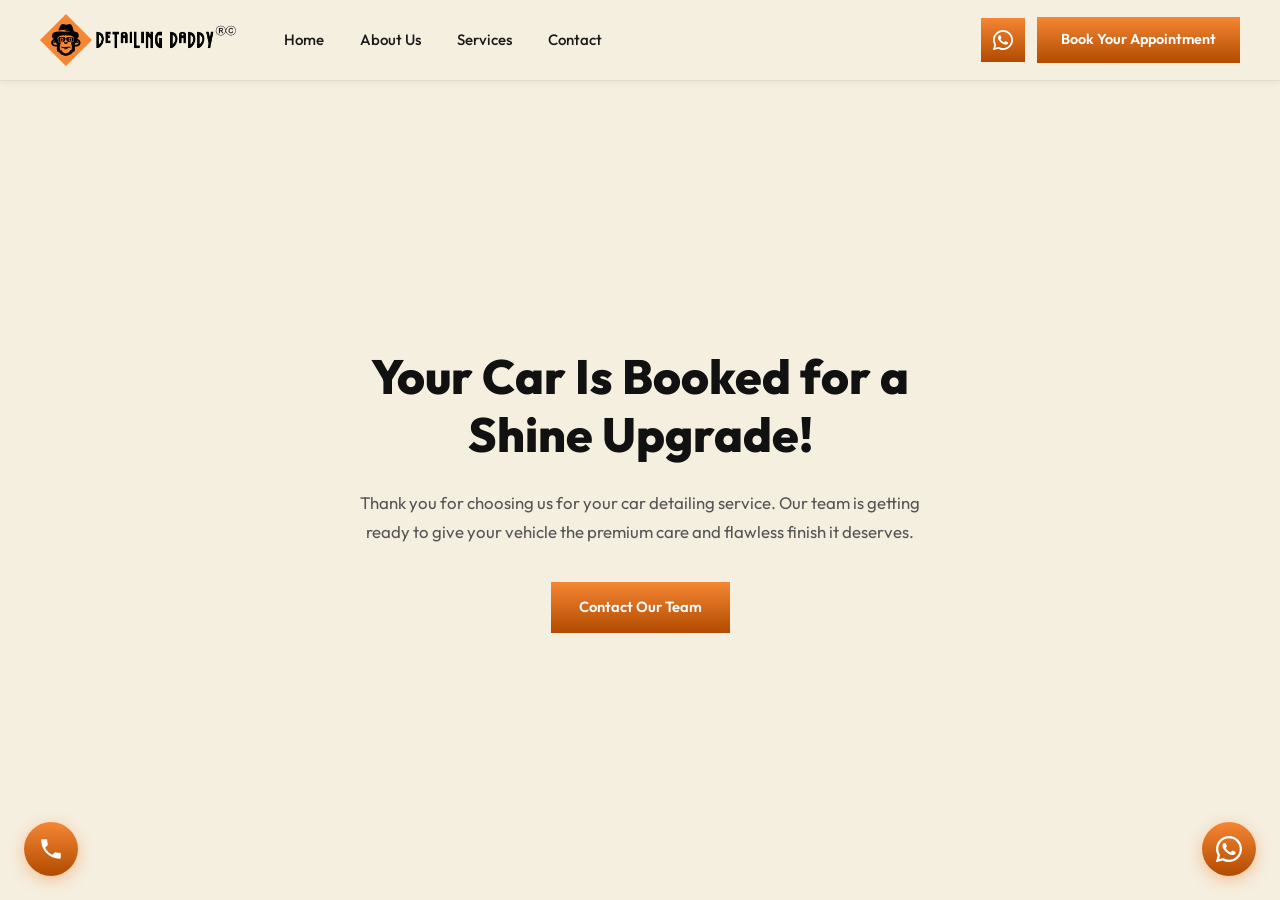
<file: dd_thankyou.html>
<!DOCTYPE html>
<html lang="en">
<head>
  <meta charset="UTF-8" />
  <meta name="viewport" content="width=device-width, initial-scale=1.0" />
  <title>Thank You — Detailing Daddy</title>
  
  <!-- Google Tag Manager -->
  <script>
    window.dataLayer = window.dataLayer || [];
    function gtag(){dataLayer.push(arguments);}
    gtag('js', new Date());
  </script>
  <!-- Google Tag Manager -->
  <script>(function(w,d,s,l,i){w[l]=w[l]||[];w[l].push({'gtm.start':
  new Date().getTime(),event:'gtm.js'});var f=d.getElementsByTagName(s)[0],
  j=d.createElement(s),dl=l!='dataLayer'?'&l='+l:'';j.async=true;j.src=
  'https://www.googletagmanager.com/gtm.js?id='+i+dl;f.parentNode.insertBefore(j,f);
  })(window,document,'script','dataLayer','GTM-PL36DL4J');</script>
  <!-- End Google Tag Manager -->
  
  <link rel="stylesheet" href="dd_style.css" />
  <link rel="preconnect" href="https://fonts.googleapis.com" />
  <link rel="preconnect" href="https://fonts.gstatic.com" crossorigin />
  <link href="https://fonts.googleapis.com/css2?family=Outfit:wght@300;400;500;600;700;800;900&display=swap" rel="stylesheet" />
  <style>
    .thankyou-page {
      min-height: 100vh;
      background: var(--primary);
      display: flex;
      flex-direction: column;
    }
    .thankyou-content {
      flex: 1;
      display: flex;
      align-items: center;
      justify-content: center;
      padding: 100px 80px;
      max-width: var(--max-w);
      margin: 0 auto;
      width: 100%;
    }
    .thankyou-inner {
      display: flex;
      justify-content: center;
      align-items: center;
      width: 100%;
    }
    .thankyou-text {
      max-width: 600px;
      text-align: center;
    }
    .thankyou-heading {
      font-family: var(--font-head);
      font-size: 3rem;
      font-weight: 800;
      color: var(--black);
      line-height: 1.2;
      margin-bottom: 24px;
    }
    .thankyou-message {
      font-family: var(--font-body);
      font-size: 1.05rem;
      color: var(--text-muted);
      line-height: 1.75;
      margin-bottom: 36px;
    }
    @media (max-width: 960px) {
      .thankyou-content {
        padding: 60px 32px;
      }
      .thankyou-inner {
        flex-direction: column;
      }
      .thankyou-heading {
        font-size: 2.2rem;
      }
      .thankyou-text {
        max-width: 100%;
      }
    }
  </style>
</head>
<body class="thankyou-page">
  <!-- Google Tag Manager (noscript) -->
  <noscript><iframe src="https://www.googletagmanager.com/ns.html?id=GTM-PL36DL4J"
  height="0" width="0" style="display:none;visibility:hidden"></iframe></noscript>
  <!-- End Google Tag Manager (noscript) -->

  <!-- ════════════════════════════════════════
       NAVBAR
  ════════════════════════════════════════ -->
  <header class="navbar" id="navbar">
    <div class="nav-inner">
      <a href="dd_index.html" class="nav-logo">
        <img src="assets/Logo.png" alt="Detailing Daddy" class="logo-img" onerror="this.style.display='none'" />
        
       
      </a>
      <nav class="nav-links">
        <a href="dd_index.html#home">Home</a>
        <a href="dd_index.html#about">About Us</a>
        <a href="dd_index.html#services">Services</a>
        <a href="dd_index.html#contact">Contact</a>
      </nav>
      <div class="nav-actions">
        <a href="https://wa.me/917892108883" class="btn-wa-nav" target="_blank" aria-label="WhatsApp">
          <svg width="20" height="20" viewBox="0 0 24 24" fill="white"><path d="M17.472 14.382c-.297-.149-1.758-.867-2.03-.967-.273-.099-.471-.148-.67.15-.197.297-.767.966-.94 1.164-.173.199-.347.223-.644.075-.297-.15-1.255-.463-2.39-1.475-.883-.788-1.48-1.761-1.653-2.059-.173-.297-.018-.458.13-.606.134-.133.298-.347.446-.52.149-.174.198-.298.298-.497.099-.198.05-.371-.025-.52-.075-.149-.669-1.612-.916-2.207-.242-.579-.487-.5-.669-.51-.173-.008-.371-.01-.57-.01-.198 0-.52.074-.792.372-.272.297-1.04 1.016-1.04 2.479 0 1.462 1.065 2.875 1.213 3.074.149.198 2.096 3.2 5.077 4.487.709.306 1.262.489 1.694.625.712.227 1.36.195 1.871.118.571-.085 1.758-.719 2.006-1.413.248-.694.248-1.289.173-1.413-.074-.124-.272-.198-.57-.347z"/><path d="M12 0C5.373 0 0 5.373 0 12c0 2.122.558 4.118 1.535 5.846L.057 23.429a.5.5 0 0 0 .514.571l5.701-1.496A11.94 11.94 0 0 0 12 24c6.627 0 12-5.373 12-12S18.627 0 12 0zm0 21.9a9.88 9.88 0 0 1-5.031-1.374l-.36-.214-3.733.979.996-3.648-.235-.374A9.865 9.865 0 0 1 2.1 12C2.1 6.534 6.534 2.1 12 2.1S21.9 6.534 21.9 12 17.466 21.9 12 21.9z"/></svg>
        </a>
        <a href="dd_index.html#contact" class="btn-nav-cta">Book Your Appointment</a>
      </div>
      <button class="hamburger" id="hamburger" aria-label="Open menu">
        <span></span><span></span><span></span>
      </button>
    </div>
    <div class="mobile-menu" id="mobileMenu">
      <a href="dd_index.html#home">Home</a>
      <a href="dd_index.html#about">About Us</a>
      <a href="dd_index.html#services">Services</a>
      <a href="dd_index.html#contact">Contact</a>
    </div>
  </header>

  <!-- ════════════════════════════════════════
       THANK YOU CONTENT
  ════════════════════════════════════════ -->
  <div class="thankyou-content">
    <div class="thankyou-inner">
      <!-- Left: Text Content -->
      <div class="thankyou-text">
        <h1 class="thankyou-heading">Your Car Is Booked for a Shine Upgrade!</h1>
        <p class="thankyou-message">Thank you for choosing us for your car detailing service. Our team is getting ready to give your vehicle the premium care and flawless finish it deserves.</p>
        <a href="dd_index.html#contact" class="btn-orange">Contact Our Team</a>
      </div>

    </div>
  </div>

  <!-- ════════════════════════════════════════
       FLOATING BUTTONS (CALL & WHATSAPP)
  ════════════════════════════════════════ -->
  <a href="tel:+917892108883" class="float-btn float-btn--call" aria-label="Call">
    <svg width="26" height="26" viewBox="0 0 24 24" fill="white"><path d="M6.62 10.79c1.44 2.83 3.76 5.14 6.59 6.59l2.2-2.2c.27-.27.67-.36 1.02-.24 1.12.37 2.33.57 3.57.57.55 0 1 .45 1 1V20c0 .55-.45 1-1 1-9.39 0-17-7.61-17-17 0-.55.45-1 1-1h3.5c.55 0 1 .45 1 1 0 1.25.2 2.45.57 3.57.11.35.03.74-.25 1.02l-2.2 2.2z"/></svg>
  </a>
  <a href="https://wa.me/917892108883" class="float-btn float-btn--wa" target="_blank" aria-label="WhatsApp">
    <svg width="26" height="26" viewBox="0 0 24 24" fill="white"><path d="M17.472 14.382c-.297-.149-1.758-.867-2.03-.967-.273-.099-.471-.148-.67.15-.197.297-.767.966-.94 1.164-.173.199-.347.223-.644.075-.297-.15-1.255-.463-2.39-1.475-.883-.788-1.48-1.761-1.653-2.059-.173-.297-.018-.458.13-.606.134-.133.298-.347.446-.52.149-.174.198-.298.298-.497.099-.198.05-.371-.025-.52-.075-.149-.669-1.612-.916-2.207-.242-.579-.487-.5-.669-.51-.173-.008-.371-.01-.57-.01-.198 0-.52.074-.792.372-.272.297-1.04 1.016-1.04 2.479 0 1.462 1.065 2.875 1.213 3.074.149.198 2.096 3.2 5.077 4.487.709.306 1.262.489 1.694.625.712.227 1.36.195 1.871.118.571-.085 1.758-.719 2.006-1.413.248-.694.248-1.289.173-1.413-.074-.124-.272-.198-.57-.347z"/><path d="M12 0C5.373 0 0 5.373 0 12c0 2.122.558 4.118 1.535 5.846L.057 23.429a.5.5 0 0 0 .514.571l5.701-1.496A11.94 11.94 0 0 0 12 24c6.627 0 12-5.373 12-12S18.627 0 12 0zm0 21.9a9.88 9.88 0 0 1-5.031-1.374l-.36-.214-3.733.979.996-3.648-.235-.374A9.865 9.865 0 0 1 2.1 12C2.1 6.534 6.534 2.1 12 2.1S21.9 6.534 21.9 12 17.466 21.9 12 21.9z"/></svg>
  </a>

  <script src="dd_script.js"></script>
  <script>
    // Track thank you page view as form submission conversion
    // This ensures only successful form submissions are tracked (user reached thank you page)
    window.dataLayer = window.dataLayer || [];
    window.dataLayer.push({
      event: 'form_submission_conversion',
      event_category: 'conversion',
      event_label: 'form_submission',
      conversion_type: 'form_submission',
      conversion_value: 1,
      conversion_event: true
    });
  </script>
</body>
</html>
</file>
<file: dd_style.css>
/* ══════════════════════════════════════════════
   DETAILING DADDY — dd_style.css
   Palette: Primary #F5EFE0, Secondary #ECE5D4, Orange accent
══════════════════════════════════════════════ */

/* ─── CSS VARIABLES ─── */
:root {
  --orange:       #C86D1A;
  --orange-dark:  #A85A12;
  --orange-light: #E8833A;
  --primary:      #F5EFE0;
  --secondary:    #ECE5D4;
  --cream:        #F5EFE0;
  --cream-dark:   #ECE5D4;
  --cream-light:  #F5EFE0;
  --black:        #111111;
  --dark:         #1e1e1e;
  --text:         #1a1a1a;
  --text-muted:   #555555;
  --white:        #ffffff;
  --border-orange: #C86D1A;
  --font-head:    'Outfit', sans-serif;
  --font-body:    'Outfit', sans-serif;
  --radius:       0px;
  --shadow:       0 4px 20px rgba(0,0,0,0.10);
  --section-pad:  100px 80px;
  --max-w:        1320px;
}

/* ─── RESET ─── */
*, *::before, *::after { box-sizing: border-box; margin: 0; padding: 0; }
html { scroll-behavior: smooth; }
body {
  font-family: var(--font-body);
  background: var(--cream);
  color: var(--text);
  line-height: 1.65;
  overflow-x: hidden;
}
img { max-width: 100%; display: block; }
a { text-decoration: none; color: inherit; }

/* ─── SHARED ELEMENTS ─── */
.section-tag {
  font-family: var(--font-body);
  font-size: 1.2rem;
  font-weight: 600;
  color: var(--orange);
  letter-spacing: 0.3px;
  margin-bottom: 10px;
}
.section-heading {
  font-family: var(--font-head);
  font-size: 2.5rem;
  font-weight: 800;
  color: var(--black);
  line-height: 1.2;
  margin-bottom: 18px;
}
.section-body {
  font-size: 1.05rem;
  color: var(--text-muted);
  line-height: 1.75;
  max-width: 540px;
  margin-bottom: 0;
}
.acc-content .section-body,
.bike-content .section-body {
  line-height: 1.75;
  max-width: 100%;
}

/* ─── BUTTONS ─── */
.btn-orange {
  display: inline-block;
  background: linear-gradient(180deg, #F58634 0%, #B14B00 100%);
  color: var(--white);
  font-family: var(--font-body);
  font-size: 0.92rem;
  font-weight: 600;
  padding: 13px 28px;
  border: none;
  border-radius: var(--radius);
  cursor: pointer;
  transition: background 0.2s;
  text-align: center;
  white-space: nowrap;
}
.btn-orange:hover { background: linear-gradient(180deg, #E0772A 0%, #9F4200 100%); }
.btn-full { width: 100%; }

.btn-outline-white {
  display: inline-block;
  background: transparent;
  color: var(--white);
  font-family: var(--font-body);
  font-size: 0.92rem;
  font-weight: 600;
  padding: 12px 28px;
  border: 2px solid var(--white);
  border-radius: var(--radius);
  cursor: pointer;
  transition: all 0.2s;
  white-space: nowrap;
}
.btn-outline-white:hover { background: rgba(255,255,255,0.1); }

/* ══════════════════════════════════════════════
   NAVBAR
══════════════════════════════════════════════ */
.navbar {
  position: sticky;
  top: 0;
  z-index: 1000;
  background: var(--cream);
  border-bottom: 1px solid rgba(0,0,0,0.08);
  box-shadow: 0 1px 8px rgba(0,0,0,0.06);
}
.nav-inner {
  max-width: var(--max-w);
  margin: 0 auto;
  padding: 0 40px;
  height: 80px;
  display: flex;
  align-items: center;
  gap: 48px;
}
.nav-logo {
  display: flex;
  align-items: center;
  gap: 12px;
  flex-shrink: 0;
}
.logo-img { height: 52px; width: auto; }
.logo-fallback {
  display: flex;
  align-items: center;
  gap: 10px;
}
.logo-icon {
  font-size: 2.2rem;
  color: var(--orange);
  line-height: 1;
}
.logo-text {
  font-family: var(--font-head);
  font-size: 1.35rem;
  font-weight: 900;
  color: var(--black);
  letter-spacing: 1px;
  text-transform: uppercase;
}
.logo-text sup {
  font-size: 0.55rem;
  color: var(--text-muted);
}
.nav-links {
  display: flex;
  align-items: center;
  gap: 36px;
  flex: 1;
}
.nav-links a {
  font-size: 0.94rem;
  font-weight: 500;
  color: var(--text);
  transition: color 0.2s;
}
.nav-links a:hover { color: var(--orange); }
.nav-actions {
  display: flex;
  align-items: center;
  gap: 12px;
  margin-left: auto;
}
.btn-wa-nav {
  width: 44px;
  height: 44px;
  background: linear-gradient(180deg, #F58634 0%, #B14B00 100%);
  border-radius: var(--radius);
  display: flex;
  align-items: center;
  justify-content: center;
  flex-shrink: 0;
  transition: background 0.2s;
}
.btn-wa-nav:hover { background: linear-gradient(180deg, #E0772A 0%, #9F4200 100%); }
.btn-nav-cta {
  background: linear-gradient(180deg, #F58634 0%, #B14B00 100%);
  color: var(--white);
  font-size: 0.9rem;
  font-weight: 600;
  padding: 11px 24px;
  border-radius: var(--radius);
  transition: background 0.2s;
  white-space: nowrap;
}
.btn-nav-cta:hover { background: linear-gradient(180deg, #E0772A 0%, #9F4200 100%); }
.hamburger {
  display: none;
  flex-direction: column;
  gap: 5px;
  background: none;
  border: none;
  cursor: pointer;
  padding: 4px;
  margin-left: auto;
}
.hamburger span {
  display: block;
  width: 26px;
  height: 2px;
  background: var(--black);
  transition: all 0.3s;
}
.mobile-menu {
  display: none;
  flex-direction: column;
  padding: 16px 40px 20px;
  border-top: 1px solid rgba(0,0,0,0.08);
  gap: 12px;
}
.mobile-menu.open { display: flex; }
.mobile-menu a {
  font-size: 1rem;
  font-weight: 500;
  color: var(--text);
  padding: 6px 0;
}
.mobile-menu a:hover { color: var(--orange); }

/* ══════════════════════════════════════════════
   SECTION 1 — HERO
══════════════════════════════════════════════ */
.hero {
  position: relative;
  min-height: calc(100vh - 80px);
  display: flex;
  align-items: center;
  overflow: hidden;
  background: #0e0e0e;
}
.hero-video {
  position: absolute;
  inset: 0;
  width: 100%;
  height: 100%;
  object-fit: cover;
  opacity: 0.55;
  z-index: 0;
}
.hero-overlay {
  position: absolute;
  inset: 0;
  background: linear-gradient(90deg, rgba(0,0,0,0.72) 0%, rgba(0,0,0,0.35) 60%, rgba(0,0,0,0.55) 100%);
  z-index: 1;
}
.hero-content {
  position: relative;
  z-index: 2;
  width: 100%;
  max-width: var(--max-w);
  margin: 0 auto;
  padding: 60px 80px;
  display: grid;
  grid-template-columns: 1fr 400px;
  gap: 80px;
  align-items: center;
}
.hero-left {}
.hero-heading {
  font-family: var(--font-head);
  font-size: 2.6rem;
  font-weight: 900;
  color: var(--white);
  line-height: 1.2;
  margin-bottom: 20px;
}
.hero-sub {
  font-size: 1.02rem;
  color: rgba(255,255,255,0.82);
  line-height: 1.75;
  max-width: 540px;
  margin-bottom: 36px;
}
.hero-btns {
  display: flex;
  gap: 16px;
  flex-wrap: wrap;
}
.hero-form {
  display: flex;
  flex-direction: column;
  gap: 14px;
}
.hf-input,
.hf-select {
  width: 100%;
  background: var(--white);
  border: none;
  border-radius: var(--radius);
  padding: 14px 18px;
  font-family: var(--font-body);
  font-size: 0.93rem;
  color: var(--text);
  outline: none;
  transition: box-shadow 0.2s;
}
.hf-input:focus { box-shadow: 0 0 0 2px var(--orange); }
.hf-select {
  appearance: none;
  background-image: url("data:image/svg+xml,%3Csvg xmlns='http://www.w3.org/2000/svg' width='16' height='16' viewBox='0 0 24 24' fill='none' stroke='%23555' stroke-width='2'%3E%3Cpolyline points='6 9 12 15 18 9'/%3E%3C/svg%3E");
  background-repeat: no-repeat;
  background-position: right 16px center;
  padding-right: 42px;
  cursor: pointer;
}
.hf-select:focus { box-shadow: 0 0 0 2px var(--orange); }

/* ══════════════════════════════════════════════
   SECTION 2 — ABOUT US
══════════════════════════════════════════════ */
.about-section {
  background: var(--primary);
  padding: var(--section-pad);
}
.about-inner {
  max-width: var(--max-w);
  margin: 0 auto;
  display: grid;
  grid-template-columns: 1fr 380px;
  gap: 80px;
  align-items: stretch;
}
.about-left {
  display: flex;
  flex-direction: column;
  justify-content: center;
  height: 100%;
}
.about-features {
  display: grid;
  grid-template-columns: 1fr 1fr;
  gap: 24px;
  margin-top: 40px;
}
.about-feature {
  display: flex;
  gap: 16px;
  align-items: flex-start;
}
.feature-icon {
  width: 72px;
  height: 72px;
  background: transparent;
  border-radius: var(--radius);
  display: flex;
  align-items: center;
  justify-content: center;
  flex-shrink: 0;
}
.feature-icon img {
  width: 100%;
  height: 100%;
  object-fit: contain;
  padding: 12px;
}
.about-feature h4 {
  font-family: var(--font-head);
  font-size: 1rem;
  font-weight: 700;
  color: var(--black);
  margin-bottom: 6px;
}
.about-feature p {
  font-size: 0.95rem;
  color: var(--text-muted);
  line-height: 1.6;
}
.about-stats {
  display: flex;
  flex-direction: column;
  gap: 0;
  justify-content: center;
  height: 100%;
}
.stat-item {
  display: flex;
  flex-direction: column;
  gap: 4px;
  padding: 24px 0;
}
.stat-number {
  font-family: var(--font-head);
  font-size: 3.6rem;
  font-weight: 900;
  color: var(--black);
  line-height: 1;
}
.stat-label {
  font-size: 0.78rem;
  font-weight: 600;
  color: var(--text-muted);
  letter-spacing: 1px;
  text-transform: uppercase;
}
.stat-divider {
  height: 1px;
  background: rgba(0,0,0,0.12);
  width: 100%;
}

/* ══════════════════════════════════════════════
   SECTION 3 — CAR ACCESSORIES
══════════════════════════════════════════════ */
.accessories-section {
  background: var(--secondary);
  padding: 60px 80px;
}
.accessories-inner {
  max-width: var(--max-w);
  margin: 0 auto;
  display: grid;
  grid-template-columns: 1fr 1fr;
  gap: 48px;
  align-items: stretch;
}
.acc-image {
  position: relative;
  border-radius: 0px;
  overflow: hidden;
  background: var(--cream-dark);
  height: 100%;
}
.acc-image img {
  width: 100%;
  height: 100%;
  object-fit: cover;
  border-radius: 0px;
  display: block;
}
.acc-image.img-ph img { display: none; }
.img-placeholder-text {
  position: absolute;
  inset: 0;
  display: flex;
  align-items: center;
  justify-content: center;
  color: #999;
  font-size: 0.85rem;
}
.acc-content {
  display: flex;
  flex-direction: column;
  justify-content: flex-start;
  max-width: 520px;
  height: 100%;
}
.acc-content .section-heading {
  margin-bottom: 16px;
}
.acc-content .section-body {
  margin-bottom: 24px;
  max-width: 100%;
}
.acc-btn {
  width: fit-content;
  display: inline-block;
  margin-top: auto;
}

/* ══════════════════════════════════════════════
   SECTION 4 — SERVICES GRID
══════════════════════════════════════════════ */
.services-section {
  background: var(--primary);
  padding: var(--section-pad);
}
.services-inner {
  max-width: var(--max-w);
  margin: 0 auto;
}
.services-grid {
  display: grid;
  grid-template-columns: repeat(3, 1fr);
  gap: 16px;
  margin-top: 8px;
}
.service-card {
  position: relative;
  border-radius: 0px;
  overflow: hidden;
  aspect-ratio: 4/3;
  background: #2a2a2a;
  cursor: pointer;
}
.service-card img {
  width: 100%;
  height: 100%;
  object-fit: cover;
  display: block;
  transition: transform 0.4s;
  opacity: 0.85;
}
.service-card:hover img { transform: scale(1.04); }
.service-card.svc-ph img { display: none; }
.svc-img-ph {
  position: absolute;
  inset: 0;
  display: flex;
  align-items: center;
  justify-content: center;
  color: rgba(255,255,255,0.35);
  font-size: 0.8rem;
}
.service-label {
  position: absolute;
  bottom: 0;
  left: 0;
  right: 0;
  padding: 14px 18px;
  background: linear-gradient(to top, rgba(0,0,0,0.75) 0%, rgba(0,0,0,0) 100%);
  color: var(--white);
  font-family: var(--font-body);
  font-size: 1rem;
  font-weight: 600;
}

/* ══════════════════════════════════════════════
   SECTION 5 — BIKE CARE
══════════════════════════════════════════════ */
.bike-section {
  background: var(--secondary);
  padding: 60px 80px;
}
.bike-inner {
  max-width: var(--max-w);
  margin: 0 auto;
  display: grid;
  grid-template-columns: 1fr 1fr;
  gap: 48px;
  align-items: stretch;
}
.bike-content {
  display: flex;
  flex-direction: column;
  justify-content: flex-start;
  max-width: 520px;
  height: 100%;
}
.bike-content .section-heading {
  margin-bottom: 16px;
}
.bike-content .section-body {
  margin-bottom: 24px;
  max-width: 100%;
}
.bike-btn {
  width: fit-content;
  display: inline-block;
  margin-top: auto;
}
.bike-image {
  position: relative;
  border-radius: 0px;
  overflow: hidden;
  background: var(--cream-dark);
  height: 100%;
}
.bike-image img {
  width: 100%;
  height: 100%;
  object-fit: cover;
  border-radius: 0px;
  display: block;
}
.bike-image.img-ph img { display: none; }

/* ══════════════════════════════════════════════
   SECTION 6 — GOOGLE REVIEWS
══════════════════════════════════════════════ */
.reviews-section {
  background: var(--primary);
  padding: 80px 80px;
}
.reviews-inner {
  max-width: var(--max-w);
  margin: 0 auto;
}
.reviews-widget {
  background: var(--white);
  border-radius: 0px;
  overflow: hidden;
  box-shadow: var(--shadow);
}
.google-bar {
  display: flex;
  align-items: center;
  gap: 14px;
  padding: 18px 28px;
  border-bottom: 1px solid #eee;
  flex-wrap: wrap;
}
.google-logo {
  font-size: 1.35rem;
  font-weight: 700;
  letter-spacing: -0.5px;
}
.google-excellent {
  font-size: 0.92rem;
  font-weight: 600;
  color: var(--text);
}
.stars-row {
  color: #FBBC05;
  font-size: 1.05rem;
  letter-spacing: 1px;
}
.google-score {
  font-size: 0.88rem;
  color: var(--text-muted);
}
.btn-write-review {
  margin-left: auto;
  background: #1a73e8;
  color: var(--white);
  font-size: 0.85rem;
  font-weight: 600;
  padding: 9px 20px;
  border-radius: 0px;
  transition: background 0.2s;
}
.btn-write-review:hover { background: #1557b0; }
.reviews-wrapper {
  display: flex;
  align-items: stretch;
  gap: 0;
  padding: 28px;
  position: relative;
  min-height: 200px;
}
.carousel-btn {
  background: none;
  border: none;
  font-size: 20px;
  color: #999;
  cursor: pointer;
  padding: 0 20px;
  flex-shrink: 0;
  transition: color 0.2s;
  font-weight: 300;
  z-index: 2;
}
.carousel-btn:hover { color: var(--orange); }
.reviews-track-outer {
  flex: 1;
  overflow: hidden;
}
.reviews-slider {
  display: flex;
  gap: 24px;
  overflow-x: hidden;
  scroll-behavior: smooth;
  padding: 0;
  align-items: stretch;
  width: 100%;
}
.review-card {
  background: var(--white);
  padding: 20px;
  border-radius: 0px;
  box-shadow: 0 2px 8px rgba(0,0,0,0.05);
  width: 320px;
  min-width: 320px;
  flex: 0 0 auto;
  display: flex;
  flex-direction: column;
  height: 100%;
}
.review-header {
  display: flex;
  align-items: center;
  gap: 14px;
  margin-bottom: 12px;
  flex-shrink: 0;
}
.reviewer-avatar {
  width: 42px;
  height: 42px;
  border-radius: 50%;
  display: flex;
  align-items: center;
  justify-content: center;
  color: var(--white);
  font-weight: 700;
  font-size: 0.85rem;
  flex-shrink: 0;
  text-transform: uppercase;
}
.reviewer-name {
  font-weight: 600;
  font-size: 0.93rem;
  color: var(--black);
}
.review-date {
  font-size: 0.78rem;
  color: #999;
  margin-top: 2px;
}
.review-stars {
  color: #FBBC05;
  font-size: 0.95rem;
  letter-spacing: 1px;
  margin-bottom: 12px;
  flex-shrink: 0;
}
.review-text {
  font-size: 0.95rem;
  color: var(--text-muted);
  line-height: 1.65;
  flex: 1;
  margin: 0;
}

/* ══════════════════════════════════════════════
   SECTION 7 — CONTACT
══════════════════════════════════════════════ */
.contact-section {
  background: var(--secondary);
  padding: 60px 80px;
}
.contact-inner {
  max-width: var(--max-w);
  margin: 0 auto;
  display: grid;
  grid-template-columns: 1fr 1fr;
  gap: 80px;
  align-items: stretch;
}
.contact-map {
  border-radius: 0px;
  overflow: hidden;
  min-height: 460px;
  box-shadow: var(--shadow);
  height: 100%;
}
.contact-map iframe {
  display: block;
  width: 100%;
  height: 100%;
  min-height: 460px;
}
.contact-form-wrap {
  display: flex;
  flex-direction: column;
  height: 100%;
  justify-content: flex-start;
}
.contact-form-grid {
  display: grid;
  grid-template-columns: 1fr 1fr;
  gap: 18px;
  margin-bottom: 24px;
  flex: 1;
}
.cf-input {
  width: 100%;
  background: transparent;
  border: 1.5px solid var(--border-orange);
  border-radius: var(--radius);
  padding: 14px 18px;
  font-family: var(--font-body);
  font-size: 0.93rem;
  color: var(--text);
  outline: none;
  transition: border-color 0.2s, box-shadow 0.2s;
}
.cf-input:focus {
  border-color: var(--orange-dark);
  box-shadow: 0 0 0 3px rgba(200,109,26,0.15);
}
.cf-input::placeholder { color: #999; }
.cf-select {
  appearance: none;
  background-image: url("data:image/svg+xml,%3Csvg xmlns='http://www.w3.org/2000/svg' width='16' height='16' viewBox='0 0 24 24' fill='none' stroke='%23999' stroke-width='2'%3E%3Cpolyline points='6 9 12 15 18 9'/%3E%3C/svg%3E");
  background-repeat: no-repeat;
  background-position: right 16px center;
  background-color: transparent;
  padding-right: 42px;
  cursor: pointer;
}
.cf-textarea {
  grid-column: 1 / -1;
  resize: vertical;
  min-height: 130px;
}
.btn-submit-enquiry {
  padding: 14px 36px;
  font-size: 0.95rem;
  margin-top: auto;
  width: fit-content;
  align-self: flex-end;
}

/* ══════════════════════════════════════════════
   SECTION 8 — FAQ
══════════════════════════════════════════════ */
.faq-section {
  background: var(--primary);
  padding: 80px 80px 100px;
}
.faq-inner {
  max-width: var(--max-w);
  margin: 0 auto;
}
.faq-list {
  max-width: 960px;
  margin: 0 auto;
}
.faq-item {
  border-bottom: 1px solid rgba(0,0,0,0.1);
}
.faq-question {
  width: 100%;
  background: none;
  border: none;
  display: flex;
  align-items: center;
  justify-content: space-between;
  padding: 24px 0;
  cursor: pointer;
  font-family: var(--font-body);
  font-size: 0.97rem;
  font-weight: 500;
  color: var(--text);
  text-align: left;
  gap: 24px;
  transition: color 0.2s;
}
.faq-question:hover { color: var(--orange); }
.faq-icon {
  font-size: 1.4rem;
  font-weight: 300;
  color: var(--text-muted);
  flex-shrink: 0;
  line-height: 1;
  transition: transform 0.25s, color 0.2s;
}
.faq-question[aria-expanded="true"] .faq-icon {
  transform: rotate(45deg);
  color: var(--orange);
}
.faq-answer {
  max-height: 0;
  overflow: hidden;
  transition: max-height 0.35s ease, padding 0.25s;
}
.faq-answer.open {
  max-height: 300px;
  padding-bottom: 22px;
}
.faq-answer p {
  font-size: 1rem;
  color: var(--text-muted);
  line-height: 1.75;
}

/* ══════════════════════════════════════════════
   FOOTER
══════════════════════════════════════════════ */
.footer {
  background: var(--secondary);
  padding: 60px 80px 0;
  border-top: 1px solid rgba(0,0,0,0.07);
}
.footer-inner {
  max-width: var(--max-w);
  margin: 0 auto;
  display: grid;
  grid-template-columns: 1.8fr 1fr 2fr 1fr;
  gap: 48px;
  padding-bottom: 48px;
  border-bottom: 1px solid rgba(0,0,0,0.1);
}
.footer-brand {}
.footer-logo { height: 52px; width: auto; margin-bottom: 12px; }
.footer-logo-fallback {
  display: flex;
  align-items: center;
  gap: 10px;
  margin-bottom: 12px;
}
.footer-col {
  display: flex;
  flex-direction: column;
  gap: 10px;
}
.footer-heading {
  font-family: var(--font-body);
  font-size: 0.85rem;
  font-weight: 700;
  color: var(--orange);
  letter-spacing: 0.8px;
  text-transform: uppercase;
  margin-bottom: 4px;
}
.footer-col a,
.footer-col p {
  font-size: 0.95rem;
  color: var(--text-muted);
  line-height: 1.6;
  transition: color 0.2s;
}
.footer-col a:hover { color: var(--orange); }
.footer-bottom {
  max-width: var(--max-w);
  margin: 0 auto;
  padding: 20px 0 24px;
  display: flex;
  align-items: center;
  justify-content: space-between;
  gap: 20px;
  flex-wrap: wrap;
}
.footer-bottom p {
  font-size: 0.84rem;
  color: var(--text-muted);
}
.pc-link {
  color: var(--orange);
  font-weight: 600;
}
.footer-legal {
  display: flex;
  gap: 8px;
  align-items: center;
  font-size: 0.84rem;
  color: var(--text-muted);
}
.footer-legal a:hover { color: var(--orange); }
.footer-legal span { color: #aaa; }

/* ══════════════════════════════════════════════
   FLOATING BUTTONS (CALL & WHATSAPP)
══════════════════════════════════════════════ */
.float-btn {
  position: fixed;
  bottom: 24px;
  width: 54px;
  height: 54px;
  background: linear-gradient(180deg, #F58634 0%, #B14B00 100%);
  border-radius: 50%;
  display: flex;
  align-items: center;
  justify-content: center;
  box-shadow: 0 4px 16px rgba(245,134,52,0.45);
  z-index: 999;
  transition: transform 0.2s, box-shadow 0.2s, background 0.2s;
}
.float-btn:hover {
  transform: scale(1.08);
  background: linear-gradient(180deg, #E0772A 0%, #9F4200 100%);
  box-shadow: 0 6px 24px rgba(245,134,52,0.55);
}
.float-btn--call { left: 24px; }
.float-btn--wa { right: 24px; }

/* ══════════════════════════════════════════════
   RESPONSIVE
══════════════════════════════════════════════ */
@media (max-width: 1200px) {
  :root { --section-pad: 80px 48px; }
  .hero-content { padding: 60px 48px; grid-template-columns: 1fr 360px; gap: 60px; }
  .about-inner { grid-template-columns: 1fr 300px; gap: 60px; }
  .services-grid { grid-template-columns: repeat(3, 1fr); }
  .footer-inner { grid-template-columns: 1fr 1fr; gap: 32px; }
  .accessories-inner { gap: 48px; }
  .bike-inner { gap: 48px; }
}


@media (max-width: 960px) {
  :root { --section-pad: 64px 32px; }
  .nav-inner { padding: 0 24px; gap: 24px; }
  .nav-links, .nav-actions { display: none; }
  .hamburger { display: flex; }
  .hero-content { grid-template-columns: 1fr; padding: 48px 32px; gap: 40px; }
  .hero-heading { font-size: 2rem; }
  .about-inner { grid-template-columns: 1fr; gap: 48px; }
  .about-stats { flex-direction: row; flex-wrap: wrap; gap: 0; }
  .stat-item { flex: 1; min-width: 140px; }
  .stat-divider { display: none; }
  .accessories-section {
    padding: 60px 32px;
  }
  .accessories-inner { 
    grid-template-columns: 1fr; 
    gap: 32px; 
  }
  .acc-image {
    order: 1;
  }
  .acc-content {
    order: 2;
    max-width: 100%;
  }
  .bike-section {
    padding: 60px 32px;
  }
  .bike-inner { 
    grid-template-columns: 1fr; 
    gap: 32px; 
  }
  .bike-content {
    order: 1;
    max-width: 100%;
  }
  .bike-image {
    order: 2;
  }
  .contact-inner { grid-template-columns: 1fr; gap: 40px; }
  .contact-map { min-height: 300px; }
  .contact-map iframe { min-height: 300px; }
  .footer { padding: 48px 32px 0; }
  .footer-inner { grid-template-columns: 1fr 1fr; }
  .reviews-section { padding: 60px 32px; }
  .reviews-slider {
    overflow-x: hidden;
  }
  .review-card {
    width: 320px;
    min-width: 320px;
  }
  .faq-section { padding: 60px 32px 80px; }
}

@media (max-width: 640px) {
  :root { --section-pad: 40px 20px; }
  .hero-heading { font-size: 1.75rem; }
  .services-grid { grid-template-columns: 1fr; gap: 16px; }
  .about-stats {
    display: grid;
    grid-template-columns: 1fr;
    gap: 24px;
    text-align: center;
  }
  .stat-item {
    padding: 16px 0;
  }
  .stat-number {
    font-size: 2.8rem;
  }
  .stat-divider {
    display: none;
  }
  .contact-form-grid { grid-template-columns: 1fr; }
  .about-features { grid-template-columns: 1fr; }
  .footer-inner { grid-template-columns: 1fr; }
  .footer-bottom { flex-direction: column; align-items: flex-start; }
  .review-card {
    width: 320px;
    min-width: 320px;
  }
  .section-heading {
    font-size: 2rem;
    word-wrap: break-word;
  }
  .section-body {
    word-wrap: break-word;
    overflow-wrap: break-word;
  }
}
</file>
